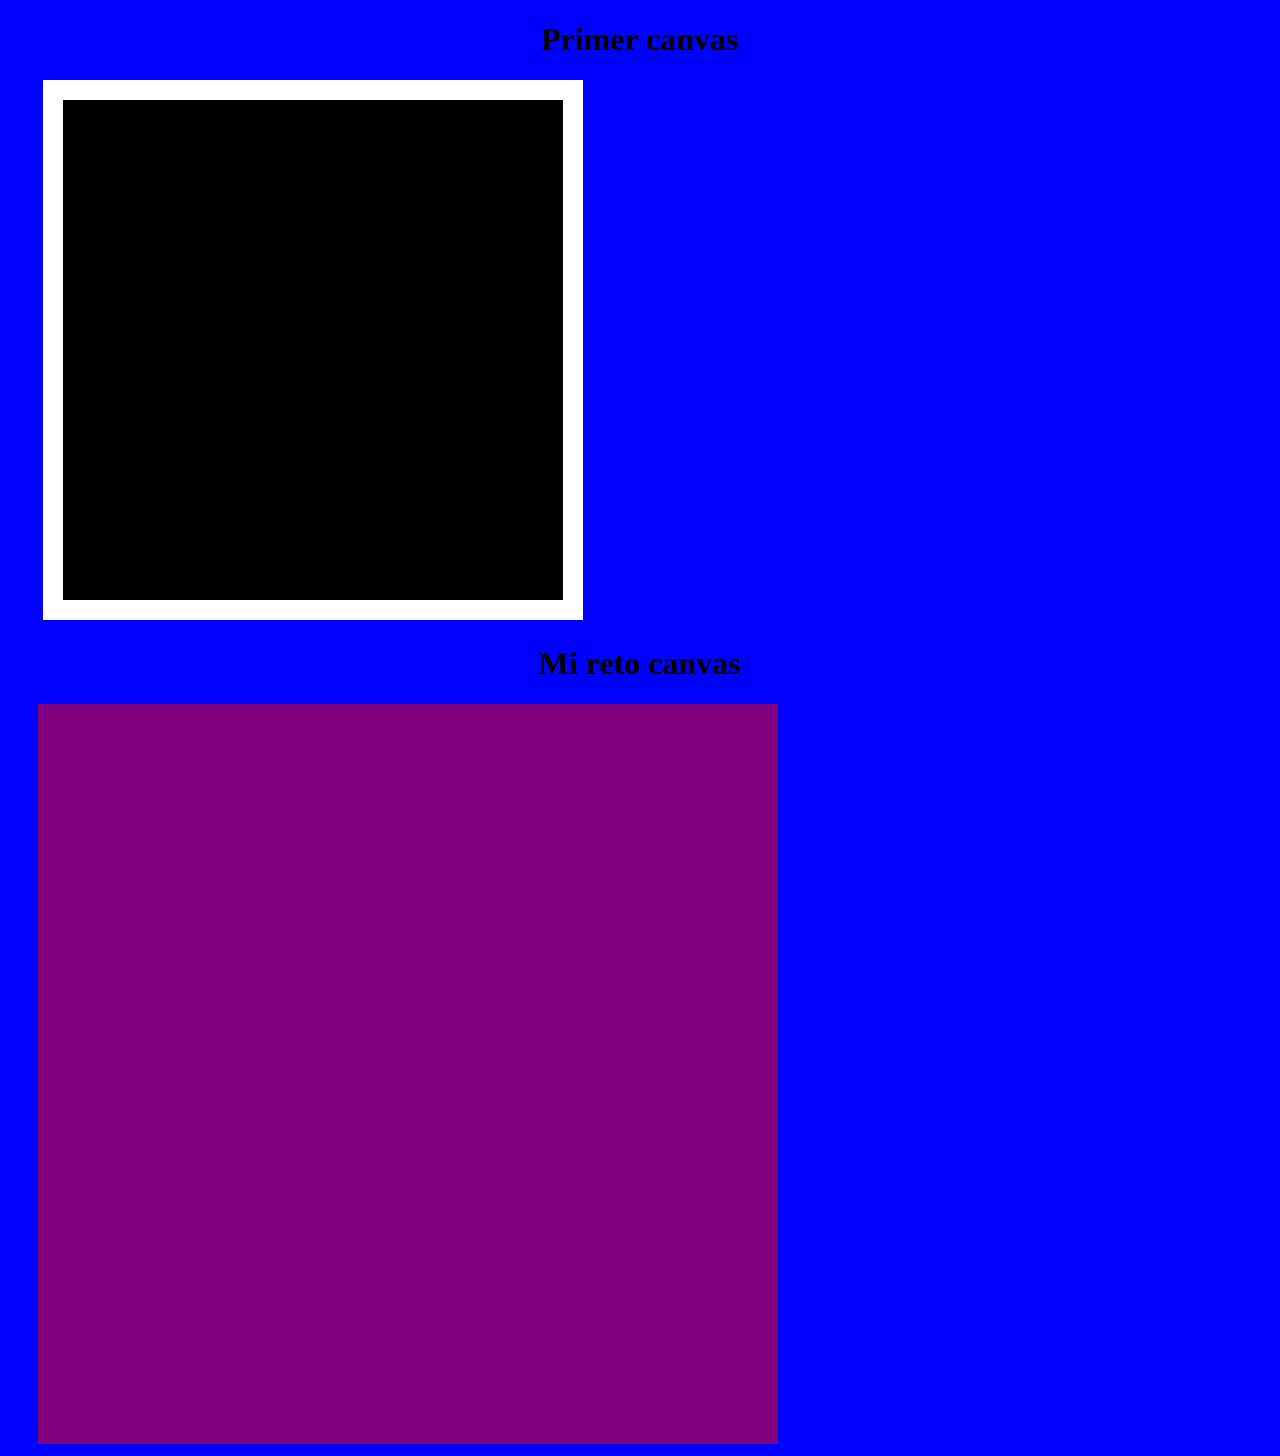
<file: index.html>
<!DOCTYPE html>
<html lang="en">
  <head>
    <meta charset="UTF-8" />
    <meta http-equiv="X-UA-Compatible" content="IE=edge" />
    <meta name="viewport" content="width=device-width, initial-scale=1.0" />
    <link href="style.css" rel="stylesheet" type="text/css" />
    <title>Mi primer canvas</title>
  </head>
  <body>
    <h1>Primer canvas</h1>
    <canvas width="500" height="500" id="lienzo"></canvas>
    <h1>Mi reto canvas</h1>
    <canvas class="canvaret" width="700" height="700" id="canvas2"></canvas>
    <script src="ejercicio1.js"></script>
  </body>
</html>
</file>
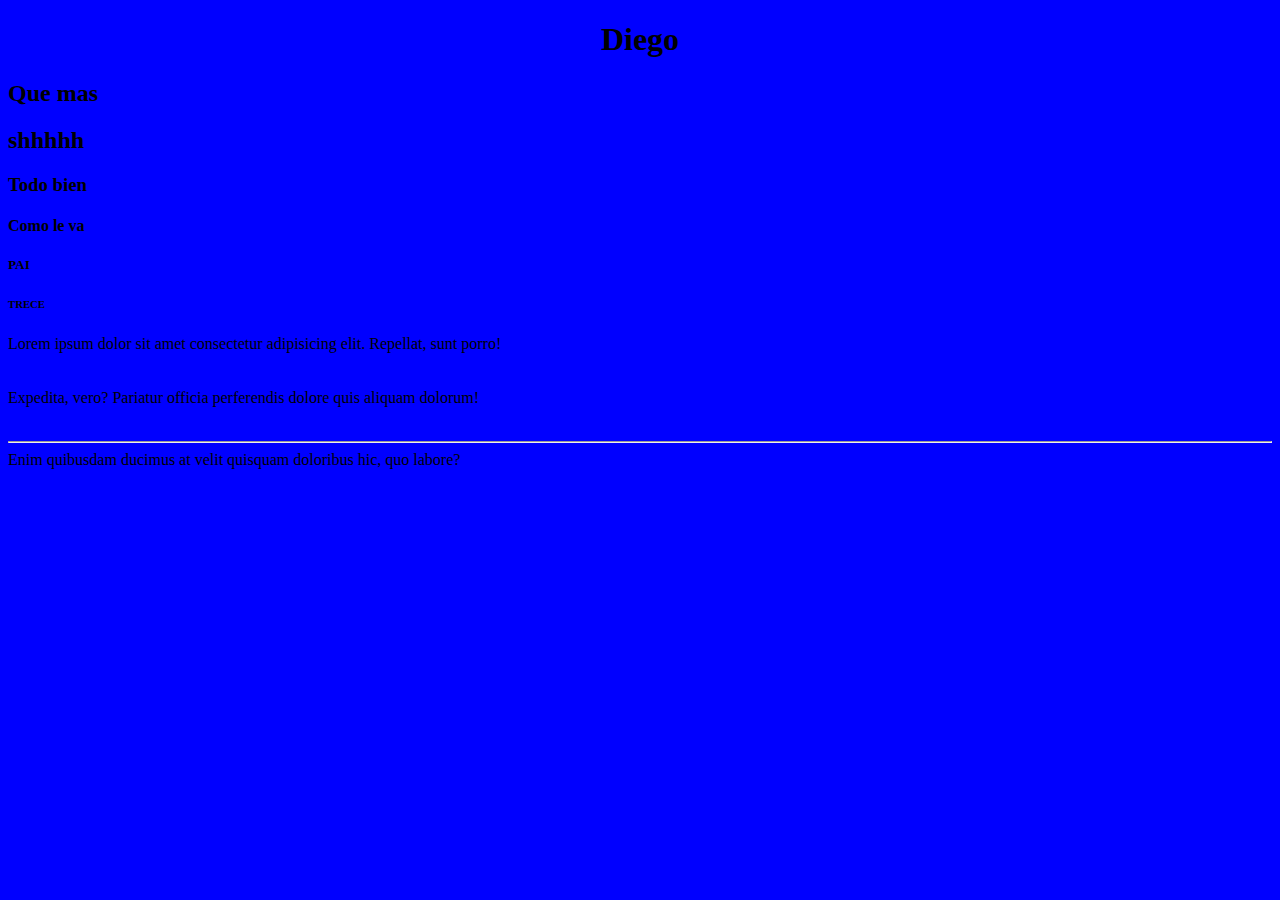
<file: Tarea1.html>
<!DOCTYPE html>
<html>
  <head>
  <link rel="stylesheet" href="style.css">
    <meta charset="UTF-8" />
    <link rel="stylesheet" href="style.css">
    <title>
      HOLAAAA
    </title>
  </head>

  <body>
    <h1>Diego</h1>
    <h2 id="manuel">Que mas</h2>
    <h2 id="juan">shhhhh</h2>
    <h3>Todo bien</h3>
    <h4>Como le va</h4>
    <h5>PAI</h5>
    <h6>TRECE</h6>
    <p>
      Lorem ipsum dolor sit amet consectetur adipisicing elit. Repellat, sunt
      porro!
      <br />
      <br />
      <br />
      Expedita, vero? Pariatur officia perferendis dolore quis aliquam dolorum!
      <br />
      <br />
      <hr />
      Enim quibusdam ducimus at velit quisquam doloribus hic, quo labore?
    </p>
  </body>
</html>
</file>
<file: style.css>
body {
  background-color: blue;
}
h1 {
  text-align: center;
}
canvas {
  background-color: black;
  position: relative;
  left: 35px;
  border: 20px solid white;
}

.canvaret {
  background-color: purple;
  position: relative;
  left: 30px;
  border: 20px solid purple;
}
</file>
